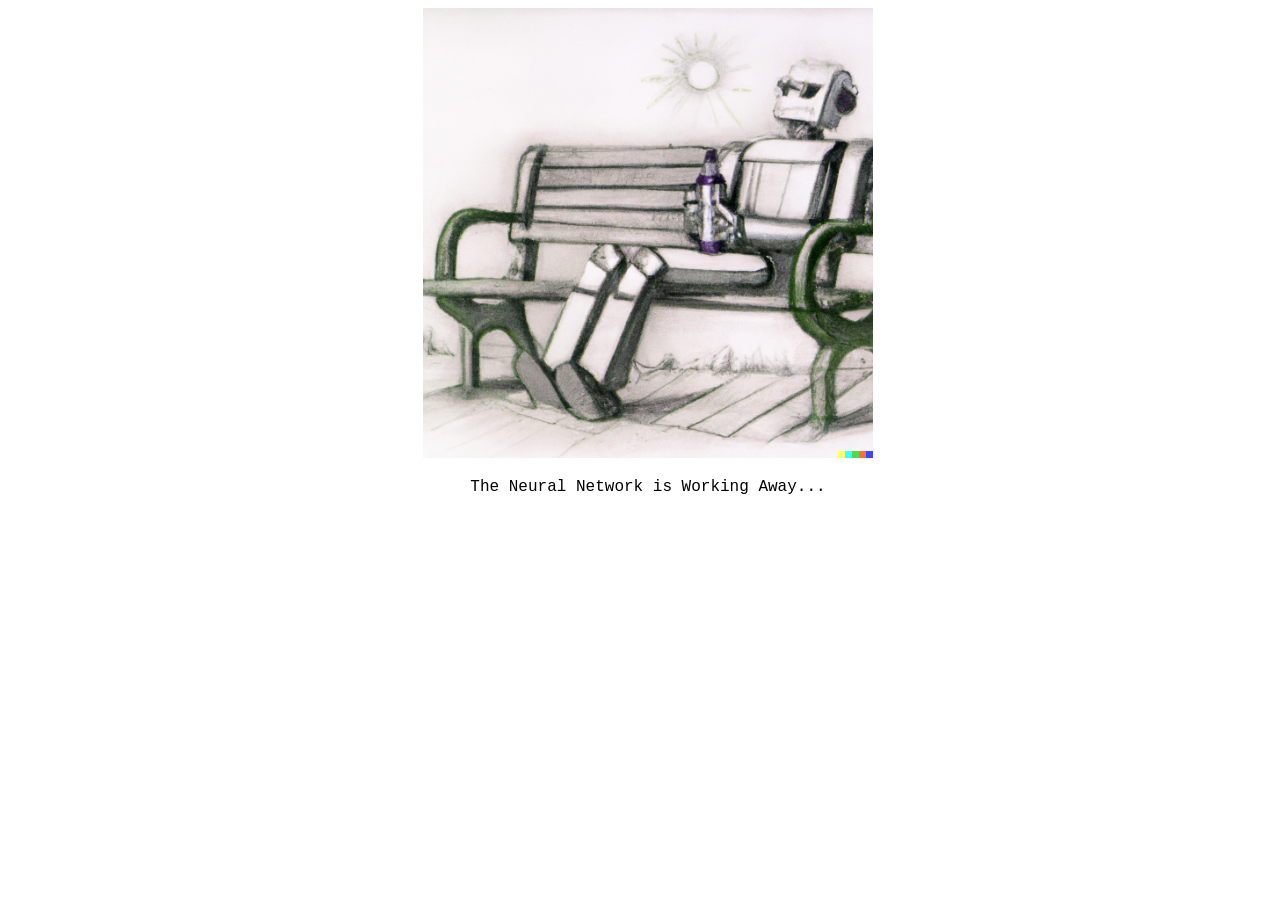
<file: ocr-training.html>
<!DOCTYPE html>
<html>

<head>
	<meta charset="utf-8">
	<meta name="viewport" content="width=device-width">
	<title>OCR Training Ground 2</title>
	<link href="style.css" rel="stylesheet" type="text/css" />
</head>

<body style="text-align: center;">
	<script src="neuralnetwork.js"></script>
	<script src="training.js"></script>
	<script src="upload.js"></script>

	<img id="background" src="robot10.png" size="20%" style="height: 50%;"></img>
	<p style="font-family:'Lucida Console', monospace">The Neural Network is Working Away...</p>
	<canvas width="100px" height="100px" id="tempcanvas"></canvas>
	<!--<p id="index" style="font-family:'Lucida Console', monospace">Index: None</p>-->
</body>

</html>
</file>
<file: style.css>
/* Main */
html, body {
  height: 100%;
  width: 100%;
	cursor: default;
}

* {
	font-family: Helvetica, sans-serif;
}

#VideoPlayer {
	width: 100%;
}

#ImageDisplayWrapper {
	width: 40%;
	min-width: 500px;
	text-align: center;
	margin: auto;
}

#ImageDisplay {
	width: 100%;
	height: 100%;
	border-style: dashed;
}

#CapturePhoto {
  margin: auto;
	display: block;
}

#URLSelect {
  margin: auto;
	display: block;
}

#UploadMenu, #ButtonMenu {
	padding: 4px;
	text-align: center;
}

#TextOutWrapper {
	text-align: center;
}

button {
	width: 160px;
	height: 30px;
}
</file>
